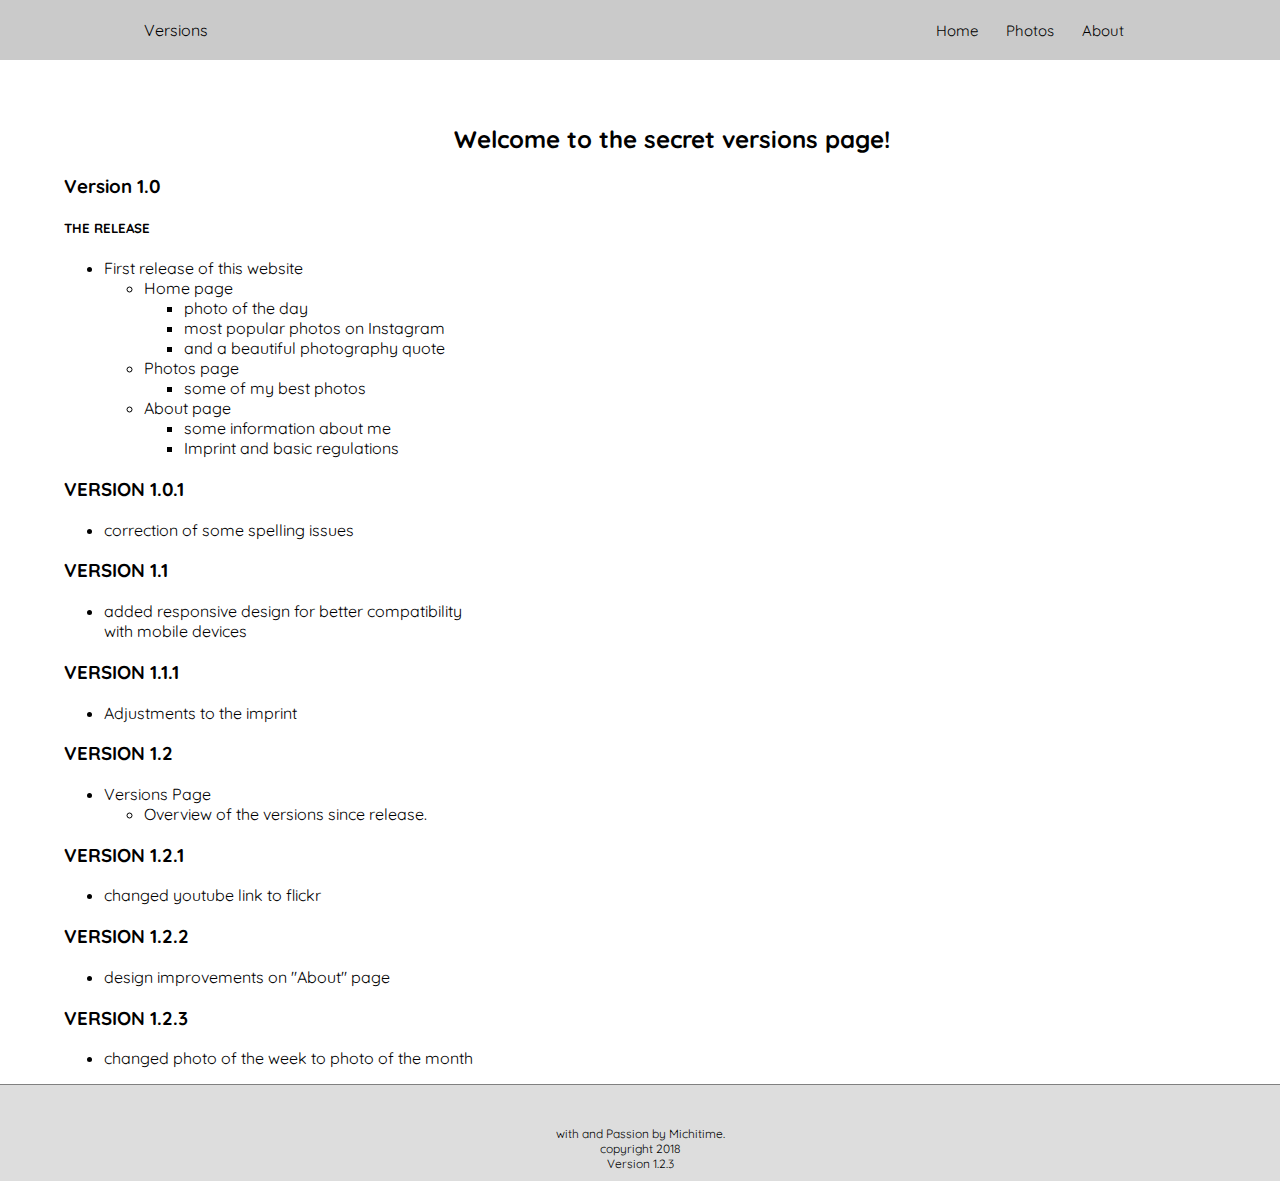
<file: versions/index.html>
<!DOCTYPE html>
<html>

<head>

  <link rel="stylesheet" href="https://use.fontawesome.com/releases/v5.3.1/css/all.css"
    integrity="sha384-mzrmE5qonljUremFsqc01SB46JvROS7bZs3IO2EmfFsd15uHvIt+Y8vEf7N7fWAU"
    crossorigin="anonymous">

  <link href="https://fonts.googleapis.com/css?family=Nanum+Gothic|Archivo|Quicksand|Julius+Sans+One"
    rel="stylesheet">

  <meta charset="utf-8" />
  <meta http-equiv="X-UA-Compatible" content="IE=edge">
  <title>Versions</title>
  <meta name="viewport" content="width=device-width, initial-scale=1">
  <link rel="stylesheet" type="text/css" media="screen" href="versions.css" />

  <link rel="apple-touch-icon-precomposed" href="/icon/camera-dslr-152-201889.png">
  <link rel="icon" type="image/x-icon" href="/icon/favicon.ico">

</head>

<body>

  <div class="header">
    <div class="base">
      <div>
        <p class="headername">
          <i class="fas fa-code-branch"></i> Versions
        </p>
      </div>
      <div class="test">
        <a href="/"><i class="fas fa-home"></i> Home</a>
        <a href="/photos/"><i class="fas fa-camera"></i> Photos</a>
        <a href="/about/"><i class="fas fa-file-alt"></i> About</a>
      </div>
    </div>
  </div>

  <div class="all">



    <div class="card">
      <h2>Welcome to the secret versions page!</h2>
      <h3>Version 1.0</h3>
      <h5>THE RELEASE</h5>

      <ul>
        <li>
          First release of this website
        </li>
        <ul>
          <li>
            Home page
            <ul>
              <li>
                photo of the day
              </li>
              <li>
                most popular photos on Instagram
              </li>
              <li>
                and a beautiful photography quote
              </li>
            </ul>
          <li>
            Photos page

            <ul>
              <li>
                some of my best photos
              </li>
          </li>
        </ul>

        <li>
          About page
          <ul>
            <li>
              some information about me
            </li>
            <li>
              Imprint and basic regulations
            </li>
          </ul>
        </li>
      </ul>
    </div>

    <div class="card">
      <h3>VERSION 1.0.1</h3>
      <ul>
        <li>
          correction of some spelling issues
        </li>
      </ul>
    </div>

    <div class="card">
      <h3>VERSION 1.1</h3>

      <ul>
        <li>
          added responsive design for better compatibility<br>
          with mobile devices
        </li>
      </ul>
    </div>

    <div class="card">
      <h3>VERSION 1.1.1</h3>
      <ul>
        <li>
          Adjustments to the imprint
        </li>
      </ul>
    </div>

    <div class="card">
      <h3>VERSION 1.2</h3>

      <ul>
        <li>
          Versions Page
          <ul>
            <li>
              Overview of the versions since release.
            </li>
          </ul>
        </li>
      </ul>

    </div>

    <div class="card">
      <h3>VERSION 1.2.1</h3>

      <ul>
        <li>
          changed youtube link to flickr
        </li>
      </ul>
    </div>

    <div class="card">
      <h3>VERSION 1.2.2</h3>

      <ul>
        <li>
          design improvements on "About" page
        </li>
      </ul>
    </div>

    <div>
      <h3>VERSION 1.2.3</h3>

      <ul>
        <li>
          changed photo of the week to photo of the month
        </li>
      </ul>
    </div>

    <div class="placeholder"></div>

  </div>

  <div class="footer">

    <div class="footertext">
      <div class="social">
        <ul>

          <li>
            <a href="https://twitter.com/michitime">
              <i id="twitter" class="fab fa-twitter"></i></a>
          </li>

          <li>
            <a href="https://www.instagram.com/photoby.michitime/">
              <i id="instagram" class="fab fa-instagram"></i></a>
          </li>

          <li>
            <a href="https://www.reddit.com/user/michitime"><i id="reddit"
                class="fab fa-reddit"></i></a>
          </li>

          <li>
            <a href="https://github.com/Michitime"><i id="github" class="fab fa-github"></i></a>
          </li>

          <li>
            <a href="https://www.flickr.com/photos/photosby_michitime/"><i id="flickr"
                class="fab fa-flickr"></i></a>
          </li>

          <li>
            <a href="https://bitbucket.org/Michitime/"><i id="bitbucket" class="fab fa-bitbucket"></i></a>
          </li>

        </ul>
      </div>

      <p class="text">
        <i class="fa fa-code" style="
                color:rgb(0, 101, 196);"></i>
        with <i class="fa fa-heart" style="color:red;"></i>
        and Passion by
        <a id="footerhref" href="/about/">Michitime</a>. <br>
        <i class="fas fa-copyright"></i> copyright 2018 <br>
        <i class="fas fa-code-branch"></i> <a href="/versions/">Version 1.2.3</a>
      </p>

    </div>
  </div>

</body>

</html>
</file>
<file: versions/versions.css>
body {
  font-family: 'Quicksand', sans-serif;
  margin: 0px;
  padding: 0px;
}

body a {
  color: #000;
  text-decoration: none;
}

* {
  box-sizing: border-box
}

.header {
  position: fixed;
  text-align: right;
  overflow: hidden;
  background-color: rgba(180, 180, 180, 0.7);
  padding: 20px;
  top: 0px;
  left: 0px;
  right: 0px;
}

.base {
  width: 1200px;
  margin: 0 auto;
}

.header a {
  color: black;
  text-align: center;
  padding: 12px;
  text-decoration: none;
  font-size: 15px;
  line-height: 15px;
  border-radius: 6px;
}

.header a.active {
  background-color: dodgerblue;
  color: white;
}

.header a:hover {
  background-color: #ddd;
  color: black;
}

.header-right {
  float: right;
}

.headername {
  float: left;
  margin: 0%;
}

.all {
  margin-top: 5%;
  margin-left: 5%;
}

.card {
  width: 1000px;
  margin: 0 auto;
}

.card h2 {
  text-align: center;
}

.footer {
  padding-top: 7px;
  padding-bottom: 10px;
  left: 0;
  bottom: 0;
  bottom: 0px;
  left: 0px;
  right: 0px;
  border-top: 1px solid gray;
  background: #ddd;
}

.footertext {
  margin: 0 auto;
  font-size: 12px;
  width: 1000px;
}

.text {
  margin-top: 0%;
  margin-right: 0px;
  margin-bottom: 0%;
  text-align: center;
}

#footerhref {
  color: black;
  text-decoration: none;
}

.social {
  padding-bottom: 4px;
  margin: 0%;
  text-align: center;
}

#twitter {
  font-size: 20px;
  border-radius: 20px;
  width: 30px;
  height: 30px;
  border-radius: 20px;
  background: rgb(126, 126, 126);
  text-align: center;
  line-height: 30px;
  color: rgb(216, 216, 216);
}

#twitter:hover {
  background-color: rgb(43, 163, 240);
  color: white;
}

#instagram {
  font-size: 20px;
  border-radius: 20px;
  width: 30px;
  height: 30px;
  border-radius: 20px;
  background: rgb(126, 126, 126);
  line-height: 30px;
  text-align: center;
  color: rgb(216, 216, 216);
}

#instagram:hover {
  background-color: rgb(218, 73, 131);
  color: black;
}

#reddit {
  font-size: 20px;
  border-radius: 20px;
  width: 30px;
  height: 30px;
  border-radius: 20px;
  background: rgb(126, 126, 126);
  text-align: center;
  line-height: 30px;
  color: rgb(216, 216, 216);
}

#reddit:hover {
  background-color: rgb(255, 60, 4);
  color: black;
}

#github {
  font-size: 20px;
  border-radius: 20px;
  width: 30px;
  height: 30px;
  border-radius: 20px;
  background: rgb(126, 126, 126);
  text-align: center;
  line-height: 30px;
  color: rgb(216, 216, 216);
}

#github:hover {
  background-color: #000;
  color: white;
}

#flickr {
  font-size: 20px;
  border-radius: 20px;
  width: 30px;
  height: 30px;
  border-radius: 20px;
  background: rgb(126, 126, 126);
  text-align: center;
  line-height: 30px;
  color: rgb(216, 216, 216);
}

#flickr:hover {
  background-color: rgb(255, 255, 255);
  color: black;
}

#bitbucket {
  font-size: 20px;
  border-radius: 20px;
  width: 30px;
  height: 30px;
  border-radius: 20px;
  background: rgb(126, 126, 126);
  text-align: center;
  line-height: 30px;
  color: rgb(216, 216, 216);
}

#bitbucket:hover {
  background-color: rgb(4, 75, 163);
  color: white;
}

.footer ul {
  margin: 0%;
  padding: 0%;
}

.footer ul li {
  display: inline;
}

.footer ul li a {
  list-style-type: none;
  margin-right: 10px;
}

@media screen and (max-width: 1366px) {
  .card, .header, .footer {
    position: relative;
    width: 100%;
  }
  .all {
    width: auto;
  }
  .base {
    width: 80%;
  }
  .footertext {
    margin: 0 auto;
    font-size: 12px;
    width: 100%;
  }
}

/* Responsive layout - when the screen is less than 800px wide, make the two columns stack on top of each other instead of next to each other */

@media screen and (max-width: 1024px) {
  .card, .header, .footer {
    width: 100%;
  }
  .all {
    width: auto;
  }
  .footertext {
    margin: 0 auto;
    font-size: 12px;
    width: 100%;
  }
}

@media screen and (max-width: 768px) {
  .card, .header, .footer {
    width: 100%;
  }
  .all {
    width: auto;
  }
  .footertext {
    margin: 0 auto;
    font-size: 12px;
    width: 100%;
  }
}

@media screen and (max-width: 500px) {
  .card, .header, .footer {
    width: 100%;
  }
  .all {
    width: auto;
  }
  .card {
    position: relative;
  }
  .headername {
    display: none;
  }
  .footertext {
    margin: 0 auto;
    font-size: 12px;
    width: 100%;
  }
}
</file>
